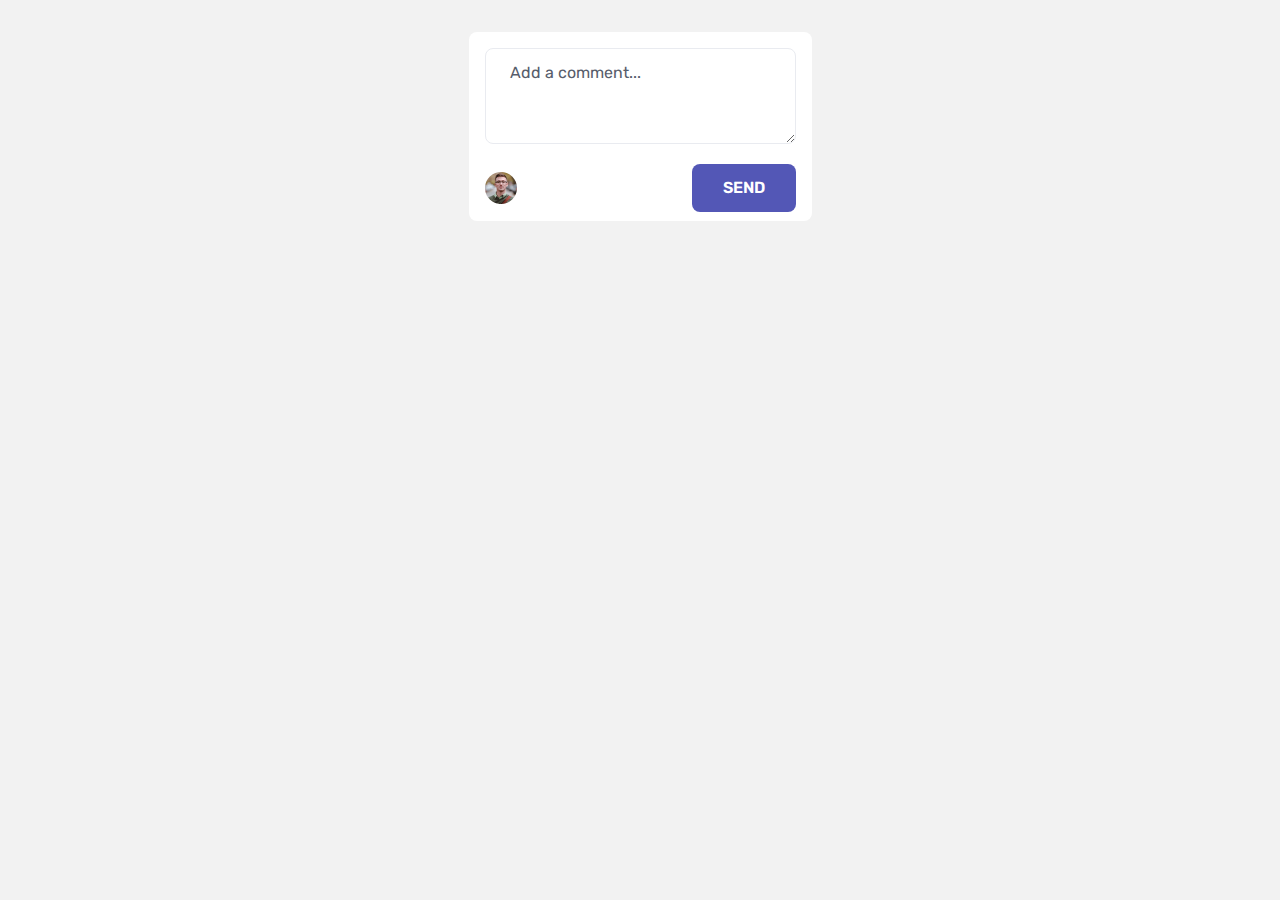
<file: index.html>
<!DOCTYPE html>
<html lang="en">
  <head>
    <meta charset="UTF-8" />
    <meta name="viewport" content="width=device-width, initial-scale=1.0" />
    <!-- displays site properly based on user's device -->

    <link
      rel="icon"
      type="image/png"
      sizes="32x32"
      href="./images/favicon-32x32.png"
    />
    <link rel="stylesheet" href="style.css" />
    <script type="module" src="script.js" defer></script>

    <title>Frontend Mentor | Interactive comments section</title>
  </head>
  <body>
    <div class="base_comments_container"></div>
    <!-- <div class="my_comments_container"></div> -->
    <!-- <div class="replied_comments_container"></div> -->
    <main>
      <div class="new_comment_container">
        <textarea id="add_comment" placeholder="Add a comment..."></textarea>
        <img src="./images/avatars/image-juliusomo.png" alt="" />
        <button class="send">SEND</button>
      </div>

      <div class="backdrop"></div>
      <div class="modal_container">
        <h5>Delete comment</h5>
        <p class="modal_paragraph">
          Are you sure you want to delete this comment? This will remove the
          comment and can’t be undone.
        </p>
        <div class="modal_btns">
          <button class="cancel">NO, CANCEL</button>
          <button class="delete">YES, DELETE</button>
        </div>
      </div>
    </main>
  </body>
</html>
</file>
<file: style.css>
@import url("https://fonts.googleapis.com/css2?family=Rubik:wght@400;500;700&display=swap");

:root {
  --moderate-blue: #5357b6;
  --soft-red: #e57373;
  --light-grayish-blue: #c5d1e2;
  --pale-red: #ffd7d7;
  --dark-blue: #1c232b;
  --grayish-blue: #575d6b;
  --light-gray: #eeeff4;
  --very-light-gray: #f6f7fa;
  --white: #ffffff;
  --bcg-color: #f2f2f2;
}

* {
  box-sizing: border-box;
  margin: 0;
  padding: 0;
  font-family: "Rubik", sans-serif;
  font-size: 16px;
}
img {
  width: 32px;
  height: 32px;
}

body {
  background-color: var(--bcg-color);
  width: 100vw;
  height: 100vh;
  display: flex;
  flex-direction: column;
  align-items: center;
  padding-top: 32px;
  /* position: relative; */
}
.svg_plus {
  width: 11px;
  height: 11px;
}
.svg_minus {
  width: 11px;
  height: 3px;
}
.svg_reply {
  width: 14px;
  height: 13px;
}
.svg_edit {
  width: 14px;
  height: 14px;
}
.svg_delete {
  width: 12px;
  height: 14px;
}

/* card containers  */
.card_container {
  background-color: var(--white);
  border-radius: 8px;
  padding: 16px;

  margin-bottom: 16px;
}
.top {
  height: 32px;

  display: flex;
  align-items: center;
  margin-bottom: 16px;
}
.card_container .name {
  color: var(--dark-blue);
  font-weight: 500;
  margin-left: 16px;
}
.card_container .you {
  width: 36px;
  height: 19px;
  border-radius: 2px;
  background-color: var(--moderate-blue);
  color: var(--white);
  text-align: center;
  font-weight: 500;
  font-size: 13px;
  margin-left: 8px;
}
.card_container .time {
  color: var(--grayish-blue);
  font-weight: 400;
  margin-left: 16px;
}
.card_container p {
  width: 311px;
  margin-bottom: 16px;
}
.card_container .mention {
  color: var(--moderate-blue);
}
.bottom {
  display: flex;
  justify-content: space-between;
  align-items: center;
}
.plus_minus {
  width: 100px;
  height: 40px;
  border-radius: 10px;
  background-color: var(--very-light-gray);
  display: flex;
  align-items: center;
  justify-content: center;
  gap: 10px;
}
.plus_minus button {
  border: none;
  background: transparent;
}
.plus_minus .minus {
  margin-bottom: 5px;
}
.plus_minus span {
  color: var(--moderate-blue);
  font-weight: 500;
}
.reply {
  color: var(--moderate-blue);
  font-weight: 500;
  font-size: 16px;
  margin-left: 8px;
}
.reply_button {
  border: none;
  background: transparent;
}
.delete_svg {
  color: var(--soft-red);
  margin-right: 16px;
}
.edit_text {
  color: var(--moderate-blue);
}
.update_btn {
  display: none;
  background-color: var(--moderate-blue);
  color: var(--white);
  border-radius: 8px;
  border: none;
}
/* new comment container */
.new_comment_container {
  padding: 16px;
  height: 189px;
  width: 343px;
  background-color: var(--white);
  border-radius: 8px;

  position: relative;
  margin-bottom: 16px;
}
.new_comment_container textarea {
  width: 100%;
  height: 96px;
  border-radius: 8px;
  border: 1px solid #e9ebf0;
  position: relative;
}
.new_comment_container textarea::placeholder {
  position: absolute;
  top: 12px;
  left: 24px;
  font-size: 16px;
  color: var(--grayish-blue);
  font-weight: 400;
  line-height: 24px;
}
.new_comment_container img {
  width: 32px;
  height: 32px;
  margin-top: 24px;
}
.new_comment_container button {
  width: 104px;
  height: 48px;
  border-radius: 8px;
  background-color: var(--moderate-blue);
  border: none;
  color: var(--white);
  font-size: 16px;
  line-height: 24px;
  font-weight: 600;
  margin-top: 16px;
  position: absolute;
  right: 16px;
}

/* modal container  */
.modal_container {
  display: none;
  padding: 24px 28px;
  height: 224px;
  width: 343px;
  background-color: var(--white);
  border-radius: 8px;
}
.modal_container h5 {
  color: var(--dark-blue);
  font-weight: 500;
  font-size: 20px;
  line-height: 23.7px;
  margin-bottom: 16px;
}
.modal_container p {
  line-height: 24px;
  font-weight: 400;
  color: var(--grayish-blue);
  margin-bottom: 16px;
}

.modal_container button {
  width: 138px;
  height: 48px;
  border-radius: 8px;
  border: none;
  color: var(--white);
  font-style: normal;
  font-weight: 500;
  font-size: 16px;
  line-height: 24px;
}
.cancel {
  background-color: var(--grayish-blue);
}
.delete {
  background-color: var(--soft-red);
}
/* modal container position after clicking delete */
.modal_active {
  display: block;
  position: absolute;
  top: 200px;
}

/* here apears div which covers whole page and it gets oppacity  */
.backdrop {
  display: none;
  position: fixed;
  width: 100%;
  height: 100%;
  top: 0;
  left: 0;
  background-color: #000000;
  mix-blend-mode: normal;
  opacity: 0.5;
}
button {
  padding: 10px;
}
.reply_div {
  width: 100%;
  height: 50px;
  background-color: red;
}
</file>
